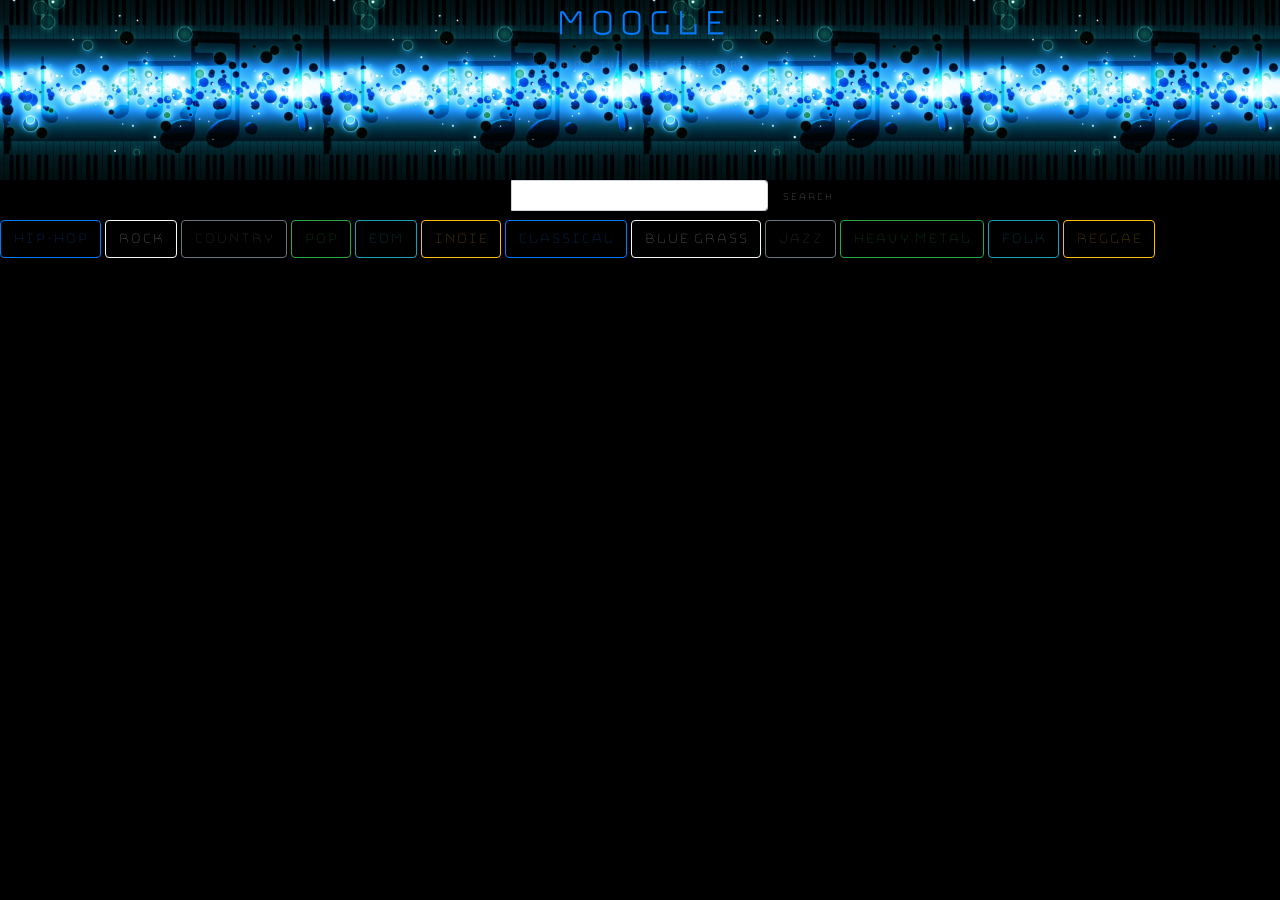
<file: band.html>
<!DOCTYPE html>
<html lang="en">
  <head>
    <title>Genre</title>
    <!-- Required meta tags -->
    <meta charset="utf-8" />
    <meta
      name="viewport"
      content="width=device-width, initial-scale=1, shrink-to-fit=no"
    />
    <link
      href="https://fonts.googleapis.com/css?family=Bungee+Hairline&display=swap"
      rel="stylesheet"
    />
    <!-- Bootstrap CSS -->
    <link
      rel="stylesheet"
      href="https://stackpath.bootstrapcdn.com/bootstrap/4.3.1/css/bootstrap.min.css"
      integrity="sha384-ggOyR0iXCbMQv3Xipma34MD+dH/1fQ784/j6cY/iJTQUOhcWr7x9JvoRxT2MZw1T"
      crossorigin="anonymous"
    />
    <link rel="stylesheet" href="assets 8.22.28 PM/css/style.css" />
  </head>
  <body>
    <header id='small-head'>
      
        <a id="home" href="index 8.22.28 PM.html"><h1><strong>MOOGLE</strong></h1></a>

        <p  id="subtitle">Your online music directory</p>
    </header>
 
    <div class="search-Div-Small">
        <div class="input-group input-group-sm search-bar-small">
            <div class="input-group-prepend"></div>
            <input
              type="text"
              class="form-control"
              aria-label="Sizing example input"
              aria-describedby="inputGroup-sizing-lg"
              
            />
          </div>
          <a href="band.html">
        <button type="submit" class="btn btn-dark search-btn-small">Search</button>
      </a>
    </div>

   <div class="genres">
      
        <a href="genre.html"
          ><button
            type="button"
            class="btn btn-outline-primary waves-effect btn-genre-small"
          >
            Hip-Hop
          </button></a
        >
        <a href="genre.html"
          ><button
            type="button"
            class="btn btn-outline-light waves-effect btn-genre-small"
          >
            Rock
          </button></a
        >
        <a href="genre.html"
          ><button
            type="button"
            class="btn btn-outline-secondary waves-effect btn-genre-small"
          >
            Country
          </button></a
        >
        <a href="genre.html"
          ><button
            type="button"
            class="btn btn-outline-success waves-effect btn-genre-small"
          >
            Pop
          </button></a
        >
        <a href="genre.html"
          ><button
            type="button"
            class="btn btn-outline-info waves-effect btn-genre-small"
          >
            EDM
          </button></a
        >
        <a href="genre.html"
          ><button
            type="button"
            class="btn btn-outline-warning waves-effect btn-genre-small"
          >
            Indie
          </button></a
        >
      
    
        <a href="genre.html"
          ><button
            type="button"
            class="btn btn-outline-primary waves-effect btn-genre-small"
          >
            Classical
          </button></a
        >
        <a href="genre.html"
          ><button
            type="button"
            class="btn btn-outline-light waves-effect btn-genre-small"
          >
            Blue Grass
          </button></a
        >
        <a href="genre.html"
          ><button
            type="button"
            class="btn btn-outline-secondary waves-effect btn-genre-small"
          >
            Jazz
          </button></a
        >
        <a href="genre.html"
          ><button
            type="button"
            class="btn btn-outline-success waves-effect btn-genre-small"
          >
            Heavy metal
          </button></a
        >
        <a href="genre.html"
          ><button
            type="button"
            class="btn btn-outline-info waves-effect btn-genre-small"
          >
            Folk
          </button></a
        >
        <a href="genre.html"
          ><button
            type="button"
            class="btn btn-outline-warning waves-effect btn-genre-small"
          >
            Reggae
          </button></a
        >

    </div>
    <br>
    <br>

  </div>

  <div class="content">

    
    </div>

    <br>
    <br>
    

    <!-- Optional JavaScript -->
    <!-- jQuery first, then Popper.js, then Bootstrap JS -->
    <script
      src="https://code.jquery.com/jquery-3.4.1.min.js"
      integrity="sha256-CSXorXvZcTkaix6Yvo6HppcZGetbYMGWSFlBw8HfCJo="
      crossorigin="anonymous">
    </script>
    <script
      src="https://cdnjs.cloudflare.com/ajax/libs/popper.js/1.14.7/umd/popper.min.js"
      integrity="sha384-UO2eT0CpHqdSJQ6hJty5KVphtPhzWj9WO1clHTMGa3JDZwrnQq4sF86dIHNDz0W1"
      crossorigin="anonymous"
    ></script>
    <script
      src="https://stackpath.bootstrapcdn.com/bootstrap/4.3.1/js/bootstrap.min.js"
      integrity="sha384-JjSmVgyd0p3pXB1rRibZUAYoIIy6OrQ6VrjIEaFf/nJGzIxFDsf4x0xIM+B07jRM"
      crossorigin="anonymous"
    ></script>
    <script src="moogle.js"></script>
    <script src="assets 8.22.28 PM/javascript/app.js"></script>

  </body>
</html>
</file>
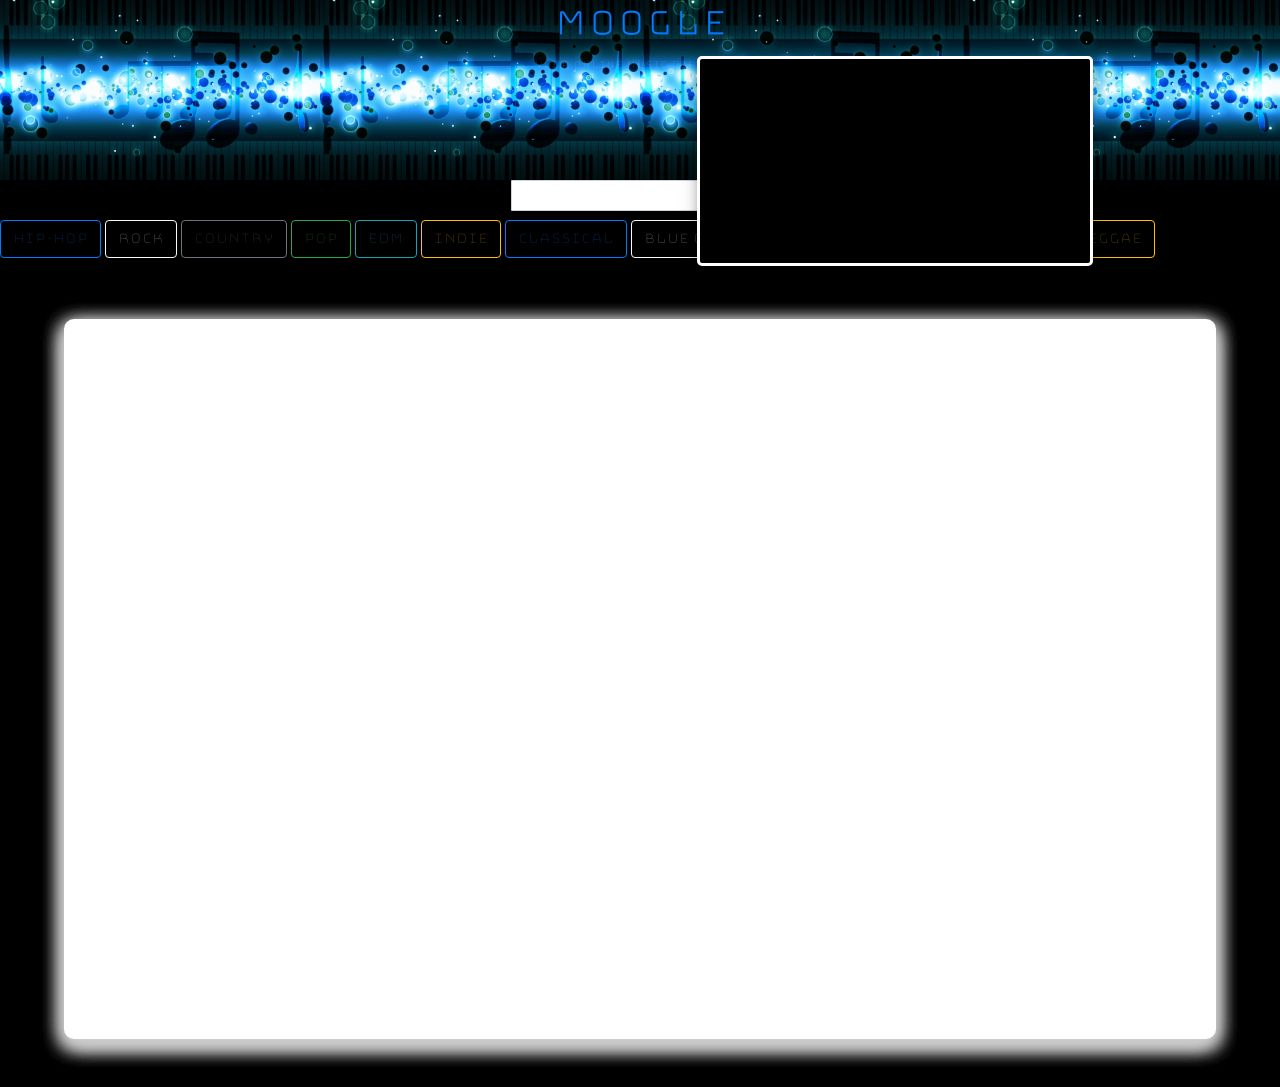
<file: genre.html>
<!DOCTYPE html>
<html lang="en">
  <head>
    <title>Genre</title>
    <!-- Required meta tags -->
    <meta charset="utf-8" />
    <meta
      name="viewport"
      content="width=device-width, initial-scale=1, shrink-to-fit=no"
    />
    <link
      href="https://fonts.googleapis.com/css?family=Bungee+Hairline&display=swap"
      rel="stylesheet"
    />
    <!-- Bootstrap CSS -->
    <link
      rel="stylesheet"
      href="https://stackpath.bootstrapcdn.com/bootstrap/4.3.1/css/bootstrap.min.css"
      integrity="sha384-ggOyR0iXCbMQv3Xipma34MD+dH/1fQ784/j6cY/iJTQUOhcWr7x9JvoRxT2MZw1T"
      crossorigin="anonymous"
    />
    <link rel="stylesheet" href="assets 8.22.28 PM/css/style.css" />
  </head>
  <body>
    <header id='small-head'>
      
        <a id="home" href="index 8.22.28 PM.html"><h1><strong>MOOGLE</strong></h1></a>

        <p  id="subtitle">Your online music directory</p>
    </header>
 
    <div class="search-Div-Small">
        <div class="input-group input-group-sm search-bar-small">
            <div class="input-group-prepend"></div>
            <input
              type="text"
              class="form-control main-search"
              aria-label="Sizing example input"
              aria-describedby="inputGroup-sizing-lg"
              
            />
          </div>
          <a href="band.html">
        <button type="submit" class="btn btn-dark search-btn-small">Search</button>
      </a>
    </div>

   <div class="genres">
      
        <a href="genre.html"
          ><button
            type="button"
            class="btn btn-outline-primary waves-effect btn-genre-small"
          >
            Hip-Hop
          </button></a
        >
        <a href="genre.html"
          ><button
            type="button"
            class="btn btn-outline-light waves-effect btn-genre-small"
          >
            Rock
          </button></a
        >
        <a href="genre.html"
          ><button
            type="button"
            class="btn btn-outline-secondary waves-effect btn-genre-small"
          >
            Country
          </button></a
        >
        <a href="genre.html"
          ><button
            type="button"
            class="btn btn-outline-success waves-effect btn-genre-small"
          >
            Pop
          </button></a
        >
        <a href="genre.html"
          ><button
            type="button"
            class="btn btn-outline-info waves-effect btn-genre-small"
          >
            EDM
          </button></a
        >
        <a href="genre.html"
          ><button
            type="button"
            class="btn btn-outline-warning waves-effect btn-genre-small"
          >
            Indie
          </button></a
        >
      
    
        <a href="genre.html"
          ><button
            type="button"
            class="btn btn-outline-primary waves-effect btn-genre-small"
          >
            Classical
          </button></a
        >
        <a href="genre.html"
          ><button
            type="button"
            class="btn btn-outline-light waves-effect btn-genre-small"
          >
            Blue Grass
          </button></a
        >
        <a href="genre.html"
          ><button
            type="button"
            class="btn btn-outline-secondary waves-effect btn-genre-small"
          >
            Jazz
          </button></a
        >
        <a href="genre.html"
          ><button
            type="button"
            class="btn btn-outline-success waves-effect btn-genre-small"
          >
            Heavy metal
          </button></a
        >
        <a href="genre.html"
          ><button
            type="button"
            class="btn btn-outline-info waves-effect btn-genre-small"
          >
            Folk
          </button></a
        >
        <a href="genre.html"
          ><button
            type="button"
            class="btn btn-outline-warning waves-effect btn-genre-small"
          >
            Reggae
          </button></a
        >

    </div>
    <br>
    <br>
    
  </div>

  <div class="content">

    <div id="results"></div>
    </div>

    <br>
    <br>
    

    <!-- Optional JavaScript -->
    <!-- jQuery first, then Popper.js, then Bootstrap JS -->
    <script
      src="https://code.jquery.com/jquery-3.4.1.min.js"
      integrity="sha256-CSXorXvZcTkaix6Yvo6HppcZGetbYMGWSFlBw8HfCJo="
      crossorigin="anonymous">
    </script>
    <script
      src="https://cdnjs.cloudflare.com/ajax/libs/popper.js/1.14.7/umd/popper.min.js"
      integrity="sha384-UO2eT0CpHqdSJQ6hJty5KVphtPhzWj9WO1clHTMGa3JDZwrnQq4sF86dIHNDz0W1"
      crossorigin="anonymous"
    ></script>
    <script
      src="https://stackpath.bootstrapcdn.com/bootstrap/4.3.1/js/bootstrap.min.js"
      integrity="sha384-JjSmVgyd0p3pXB1rRibZUAYoIIy6OrQ6VrjIEaFf/nJGzIxFDsf4x0xIM+B07jRM"
      crossorigin="anonymous"
    ></script>
    <script src="moogle.js"></script>
  </body>
</html>
</file>
<file: assets 8.22.28 PM/css/style.css>
body {
  font-family: "Bungee Hairline", cursive;
  background-color: black;
  width: 100%;
  height: 900px;
}
.title {
  font-size: 200px;
  width: 100%;
  /* animation: mymove 5s;
   animation-timing-function: ease;
    */
}

/* @keyframes mymove {
   from {left: 0px;}
   to {left: 300px;}
 } */

p {
  font-size: larger;
}

#home {
  background-color: transparent;
  border: none;
  animation-name: example2;
  animation-duration: 3s;
  animation-iteration-count: infinite;
  animation-direction: alternate;
}

#head {
  font-size: 175px;
}

header {
  text-align: center;
  font-family: "Bungee Hairline", cursive;
  color: lightskyblue;
  background-image: url(../images/230613.jpg);
  width: 100%;
  background-size: contain;
  animation-name: example2;
  animation-duration: 2s;
  animation-iteration-count: infinite;
  animation-direction: alternate;
}

@keyframes example2 {
  from {
    color: black;
  }
  to {
    color: white;
  }
}

#small-head {
  text-align: center;
  height: 20%;
  font-family: "Bungee Hairline", cursive;
  color: lightskyblue;
  background-image: url(../images/230613.jpg);
  background-size: contain;
  animation-name: example2;
  animation-duration: 2s;
  animation-iteration-count: infinite;
  animation-direction: alternate;
}

#subtitle {
  font-size: 12px;
}

.search-bar {
  left: 30%;
  width: 40%;
  float: left;
  margin-top: 20px;
}

.search-bar-small {
  width: 20%;
  left: 40%;
  font-size: 8px;
}

.search-btn {
  clear: both;
  position: relative;
  left: 30%;
  margin-left: 1%;
  height: 43px;
  background-color: black;
  color: white;
  border: black 1px solid;
  margin-top: 20px;
}

.search-btn-small {
  clear: both;
  position: relative;
  left: 60%;
  bottom: 30px;
  margin-left: 1px;
  height: 30px;
  background-color: black;
  color: white;
  border: black 1px solid;
  font-size: 12px;
}

.searchDiv {
  height: 100px;
}

.search-Div-Small {
  height: 35px;
  margin-bottom: 5px;
}

/* .genres {
  text-align: center;
}

.btn-genre {
  margin: 5px;
}

.btn-genre-small {
  margin: 5px;
  font-size: 8px;
} */
.searchDiv {
  height: 50px;
}
.content {
  /* border: black 2px solid; */
  height: 80%;
  margin: 1% 5% 0% 5%;
  color: black;
  background-color: white;
  box-shadow: 0 6px 20px 0 #cdcdcd, 0 6px 20px 0 #cdcdcd, 0 6px 20px 0 #cdcdcd,
    0 6px 20px 0 #cdcdcd;
  border-radius: 10px;
  padding: 10px;
}

.artistName {
  margin: 20px;
  /* background-color: #cdcdcd; */
  color: white;
  font-size: 400%;
  background-color: black;
  border-radius: 5px;
  /* font-family: "Oswald", sans-serif; */
  /* font-family: "Anton", sans-serif; */
  text-align: center;
  font-weight: bolder;
  box-shadow: 0 4px 8px 0 rgba(0, 0, 0, 0.2), 0 6px 20px 0 rgba(0, 0, 0, 0.19);
  border: solid;
}
.band-image {
  height: 80%;
  width: 45%;
  margin: 0px 30px 30px 30px;
  box-shadow: 0 4px 8px 0 rgba(0, 0, 0, 0.2), 0 6px 20px 0 rgba(0, 0, 0, 0.19);
  border-radius: 5px;
  border: solid white;
}

/* .artist-fb {
  color: white;
  font-size: 100px;
  width: 14px;
  height: 24px;
  background-color: blue;
  position: static;
} */

/* .fb-icon {
  width: 24px !important;
  height: 24px !important;
} */

.upcomingEvents {
  border: white 2px solid;
  padding: 20px;
  color: white;
  margin: 20px;
  text-align: center;
  margin: 0px 0px 0px 40px;
}

.seeTour {
  font-size: 250%;
  position: relative;
  left: 64%;
  bottom: 539px;
  font-weight: bold;
}

.fa-facebook:before {
  position: relative;
  bottom: 120px;
  left: 50%;
}

#results {
  position: relative;
  left: 55%;
  bottom: 39%;
  color: white;
  font-weight: bold;
  background-color: black;
  text-align: center;
  width: 35%;
  height: 30%;
  overflow: auto;
  padding-top: 10px;
  padding-bottom: 10px;
  box-shadow: 0 4px 8px 0 rgba(0, 0, 0, 0.2), 0 6px 20px 0 rgba(0, 0, 0, 0.19);
  border-radius: 5px;

  border: solid;
}

#results.p {
  margin: 0px;
}

h2.events {
  font-size: 50px;
  font-weight: bolder;
  width: 51%;
  position: relative;
  bottom: 83%;
  left: 50%;
}

#audio-player {
  width: 65%;
  height: 45px;
}
</file>
